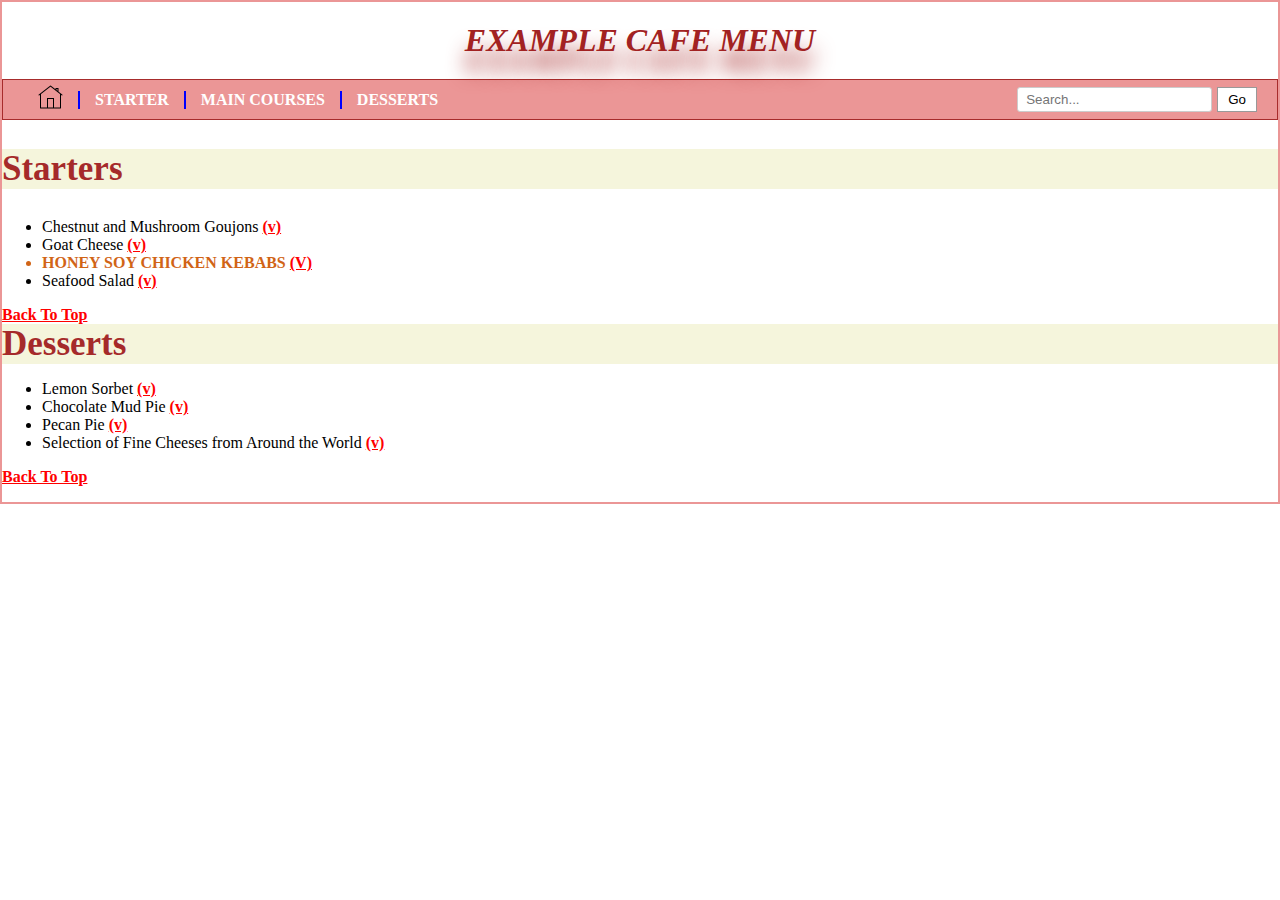
<file: Bai1b/index.html>
<!DOCTYPE html>
<html lang="en">
<head>
    <meta charset="UTF-8">
    <meta name="viewport" content="width=device-width, initial-scale=1.0">
    <title>Document</title>
    <link rel="stylesheet" href="style.css">
</head>
<body>
    <div class="box">
        <h1>EXAMPLE CAFE MENU</h1>
        <div class="navbar">
        <!-- Menu trái -->
            <div class="nav-left">
                <a href="">
                <img id="home" src="/img/icons8-home-50.png" alt="home">
                </a>
                <a href="#">STARTER</a>
                <a href="#">MAIN COURSES</a>
                <a href="#">DESSERTS</a>
            </div>
            
            <!-- Search box -->
            <div class="search-box">
                <input type="text" placeholder="Search...">
                <button>Go</button>
            </div>
        </div>

         <h2 id = "starters">Starters</h2>
        <ul>
            <li>Chestnut and Mushroom Goujons <a style="color: rgb(255,0,0); font-weight: bold;" href="#" >(v)</a></li>
            <li>Goat Cheese <a style="color: rgb(255,0,0); font-weight: bold;" href="#">(v)</a></li>
            <li style="text-transform: uppercase; color: rgb(209, 100, 22); font-weight: bold;">Honey Soy Chicken Kebabs <a style="color: rgb(255,0,0) ; font-weight: bold;" href="#">(V)</a></li>
            <li>Seafood Salad <a href="#" style="color: rgb(255,0,0); font-weight: bold;">(v)</a></li>
        </ul>
        <p id = "btt"><a href="#backtotop" style="color: rgb(255,0,0); font-weight: bold;">Back To Top</a></p>

         <!-- Desserts -->
        <h2 id = "desserts">Desserts</h2>
        <ul>
            <li>Lemon Sorbet <a href="#" style="color: rgb(255,0,0); font-weight: bold;">(v)</a></li>
            <li>Chocolate Mud Pie <a style="color: rgb(255,0,0); font-weight: bold;" href="#">(v)</a></li>
            <li>Pecan Pie <a style="color: rgb(255,0,0); font-weight: bold;" href="#">(v)</a></li>
            <li>Selection of Fine Cheeses from Around the World <a style="color: rgb(255,0,0); font-weight: bold;" href="#">(v)</a></li>
        </ul>
        <p><a href="#backtotop" style="color: rgb(255,0,0); font-weight: bold;">Back To Top</a></p>
    </div>
</body>
</html>
</file>
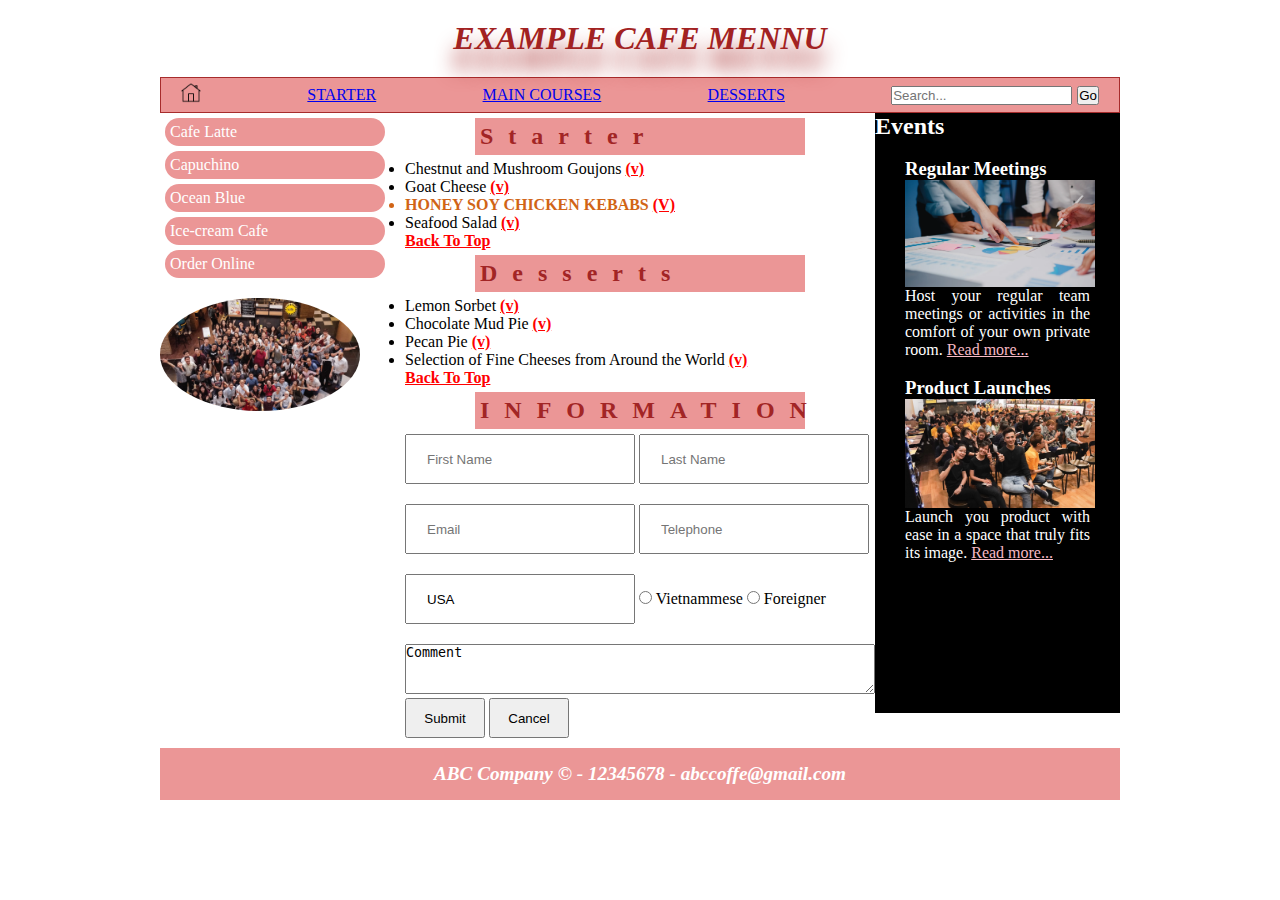
<file: Bai1c/index.html>
<!DOCTYPE html>
<html lang="en">
<head>
    <meta charset="UTF-8">
    <meta name="viewport" content="width=device-width, initial-scale=1.0">
    <title>Document</title>
    <link rel="stylesheet" href="style.css">
</head>
<body>
    <div id="wrapper">
        <h1>EXAMPLE CAFE MENNU</h1>
        <div id="header">
            <a href="">
            <img id="home" src="/img/icons8-home-50.png" alt="home" style="width: 20px; height: 20px;">
            </a>
            <a href="#">STARTER</a>
            <a href="#">MAIN COURSES</a>
            <a href="#">DESSERTS</a>
            <!-- Search box -->
            <div id="search-box">
                <input type="text" placeholder="Search...">
                <button>Go</button>
            </div>
        </div>

        <div id="main-content">
            <div id="sidebar">
                <ul>
                    <li>Cafe Latte</li>
                    <li>Capuchino</li>
                    <li>Ocean Blue</li>
                    <li>Ice-cream Cafe</li>
                    <li>Order Online</li>
                </ul>
                <img src="/img/company.webp" alt="">
            </div>

            <div id="content">
                <!-- Starter -->
                <h2>Starter</h2>
                <ul>
                    <li>Chestnut and Mushroom Goujons <a style="color: rgb(255,0,0); font-weight: bold;" href="#" >(v)</a></li>
                    <li>Goat Cheese <a style="color: rgb(255,0,0); font-weight: bold;" href="#">(v)</a></li>
                    <li style="text-transform: uppercase; color: rgb(209, 100, 22); font-weight: bold;">Honey Soy Chicken Kebabs <a style="color: rgb(255,0,0) ; font-weight: bold;" href="#">(V)</a></li>
                    <li>Seafood Salad <a href="#" style="color: rgb(255,0,0); font-weight: bold;">(v)</a></li>
                </ul>
                <p id = "btt"><a href="#backtotop" style="color: rgb(255,0,0); font-weight: bold;">Back To Top</a></p>
                
                <!-- Desserts -->
                <h2>Desserts</h2>
                <ul>
                    <li>Lemon Sorbet <a href="#" style="color: rgb(255,0,0); font-weight: bold;">(v)</a></li>
                    <li>Chocolate Mud Pie <a style="color: rgb(255,0,0); font-weight: bold;" href="#">(v)</a></li>
                    <li>Pecan Pie <a style="color: rgb(255,0,0); font-weight: bold;" href="#">(v)</a></li>
                    <li>Selection of Fine Cheeses from Around the World <a style="color: rgb(255,0,0); font-weight: bold;" href="#">(v)</a></li>
                </ul>
                <p><a href="#backtotop" style="color: rgb(255,0,0); font-weight: bold;">Back To Top</a></p>

                <h2>INFORMATION</h2>
                <form action="">
                    <label for="fname"></label>
                    <input style="width: 230px; height: 50px;" type="text" name="fname" id="fname" placeholder="First Name">
                    <label for="lname"></label>
                    <input style="width: 230px; height: 50px;" type="text" name="lname" id="lname" placeholder="Last Name">
                    <label for="email"></label>
                    <input style="width: 230px; height: 50px;" type="email" name="email" id="email" placeholder="Email">
                    <label for="tel"></label>
                    <input style="width: 230px; height: 50px;" type="tel" name="tel" id="tel" placeholder="Telephone">
                    <label for=""></label>
                    <input style="width: 230px; height: 50px;" type="text" name="" id="" value="USA">
                    <input type="radio" name="" id="">
                    <label for="">Vietnammese</label>
                    <input type="radio" name="" id="">
                    <label for="">Foreigner</label>
                    <textarea name="" id="" style="height: 50px; width: 470px;">Comment</textarea>
                    <button style="height: 40px; width: 80px;">Submit</button>
                    <button style="height: 40px; width: 80px;">Cancel</button>
                </form>
            </div>

            <div id="sidebar2" style="position: relative;">
                <h2 style="color: #fff;">Events</h2><br>
                <h3 style="color: #fff;">Regular Meetings</h3>
                <img src="/img/meeting.png" alt="" style="width: 220px;">
                <p style="color: #fff;">Host your regular team meetings or activities in the comfort of your own private room. <a style="color: rgb(247, 186, 197);" href="#">Read more...</a></p>
                <br>
                <h3 style="color: #fff;">Product Launches</h3>
                <img src="/img/events.webp" alt="" style="width: 220px;">
                <p style="color: #fff;">Launch you product with ease in a space that truly fits its image. <a style="color: rgb(247, 186, 197);" href="#">Read more...</a></p>
            </div>
        </div>

        <div id="footer">
            <p>ABC Company &copy; - 12345678 - abccoffe@gmail.com</p>
        </div>
    </div>
</body>
</html>
</file>
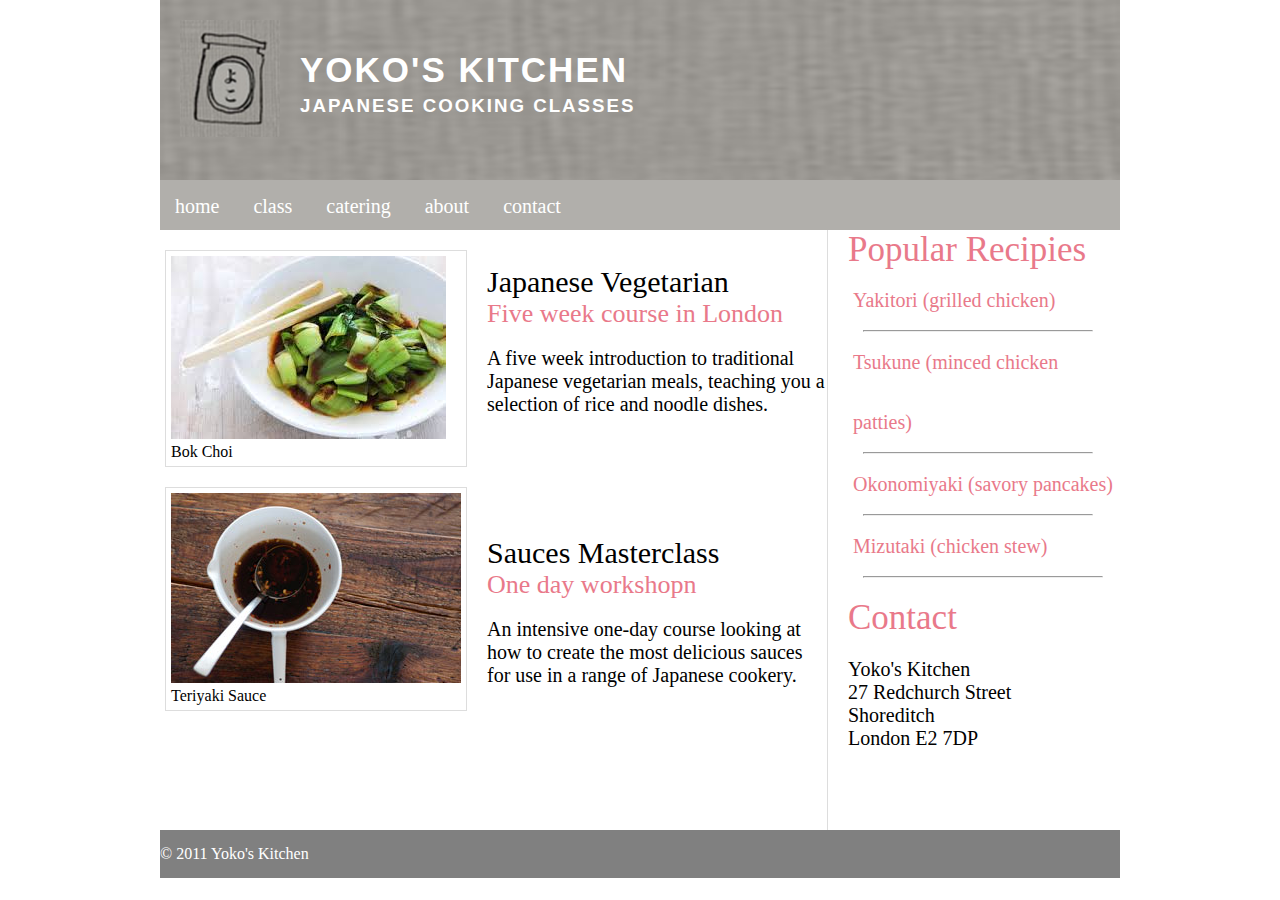
<file: bai2/index.html>
<!DOCTYPE html>
<html lang="en">
<head>
    <meta charset="UTF-8">
    <meta name="viewport" content="width=device-width, initial-scale=1.0">
    <title>Bai2</title>
    <link rel="stylesheet" href="stylec.css">
</head>
<body>
    <div id="wrapper">
        <div id="header">
            <img id="background" src="/img/background.png" alt="">
            <img id="logo" src="/img/logo.png" alt="">
            <div id="title">
                <h1>YOKO'S KITCHEN</h1>
                <h3>JAPANESE COOKING CLASSES</h3>
            </div>
            <div id="nav">
                <a href="">home</a>
                <a href="">class</a>
                <a href="">catering</a>
                <a href="">about</a>
                <a href="">contact</a>
            </div>
        </div>
        <!-- End header -->

        <div id="main-content" style="display: flex; min-height: 600px;">
            <div id="content-left">
                <div id="box1">
                    <img src="/img/bokchoi.jpg" alt="">
                    <p class="caption">Bok Choi</p>
                </div>

                <div id="box2">
                    <img src="/img/teriyaki.jpg" alt="">
                    <p class="caption">Teriyaki Sauce</p>
                </div>
            </div>

            <div id="content-between">
                <div id="paragraph1">
                    <p style="font-size: 30px;">Japanese Vegetarian</p>
                    <p style="font-size: 26px; color: #e9798a;">Five week course in London</p><br>
                    <p style="font-size: 20px;">A five week introduction to traditional Japanese vegetarian meals, teaching you a selection of rice and noodle dishes.</p>
                </div>
                
                <div id="paragraph2">
                    <p style="font-size: 30px;">Sauces Masterclass</p>
                    <p style="font-size: 26px; color: #e9798a;">One day workshopn</p><br>
                    <p style="font-size: 20px;">An intensive one-day course looking at how to create the most delicious sauces for use in a range of Japanese cookery.</p>
                </div>
                
            </div>

            <div id="content-right">
                <p id="heading">Popular Recipies</p>
                <div id="par">
                    <p>Yakitori (grilled chicken)</p>
                    <hr width="230px" style="margin: 0 10px;">
                    <p>Tsukune (minced chicken patties)</p>
                    <hr width="230px" style="margin: 0 10px;">
                    <p>Okonomiyaki (savory pancakes)</p>
                    <hr width="230px" style="margin: 0 10px;">
                    <p>Mizutaki (chicken stew)</p>
                    <hr width="240px" style="margin: 0 10px;">
                </div>

                <div id="contact">
                    <p id="heading" style="margin: 20px 0 20px 20px;">Contact</p>
                    <div id="par2">
                        <p>Yoko's Kitchen</p>
                        <p>27 Redchurch Street</p>
                        <p>Shoreditch</p>
                        <p>London E2 7DP</p>
                    </div>
                </div>
                
            </div>
        </div>
        <!-- end main-content -->

        <div id="footer">
            <p> &copy; 2011 Yoko's Kitchen</p>
        </div>
        <!-- end footer -->
    </div>
</body>
</html>
</file>
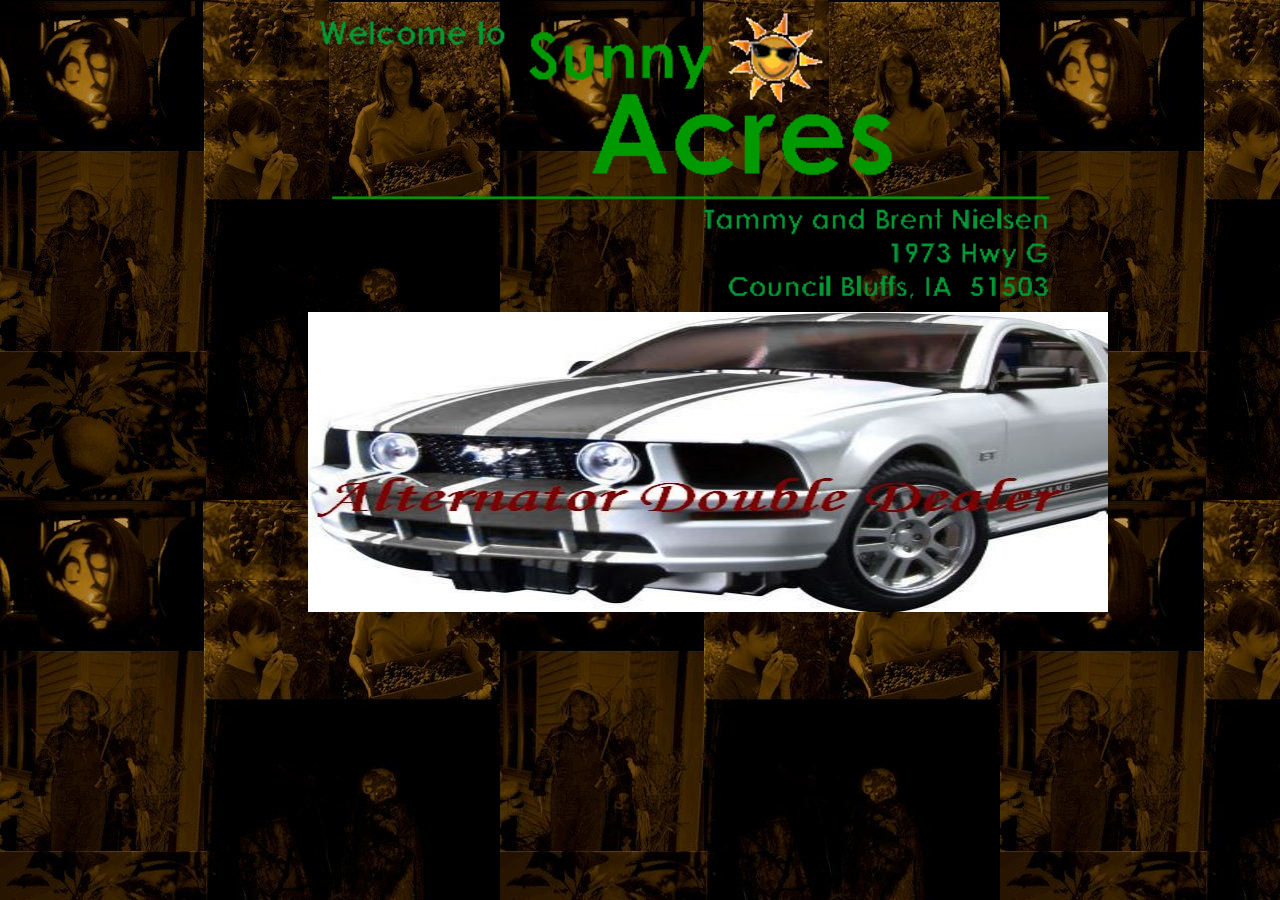
<file: Bai3/index.html>
<!DOCTYPE html>
<html lang="en">
<head>
    <meta charset="UTF-8">
    <meta name="viewport" content="width=device-width, initial-scale=1.0">
    <title>Document</title>
    <style>
        body {
            background-image: url('/img/background2.jpg');
        }

        div {
            padding-left: 300px;
        }

        .salogo {
            width: 800px;
            height: 300px;
        }

        .siggie {
            width: 800px;
            height: 300px;
            display: block;
        }
    </style>
</head>
<body>
    <div>
        <img class="salogo" src="/img/salogo.gif" alt="">
        <a href="home.html"><img class="siggie" src="/img/Siggie.jpg" alt=""></a>
    </div>
</body>
</html>
</file>
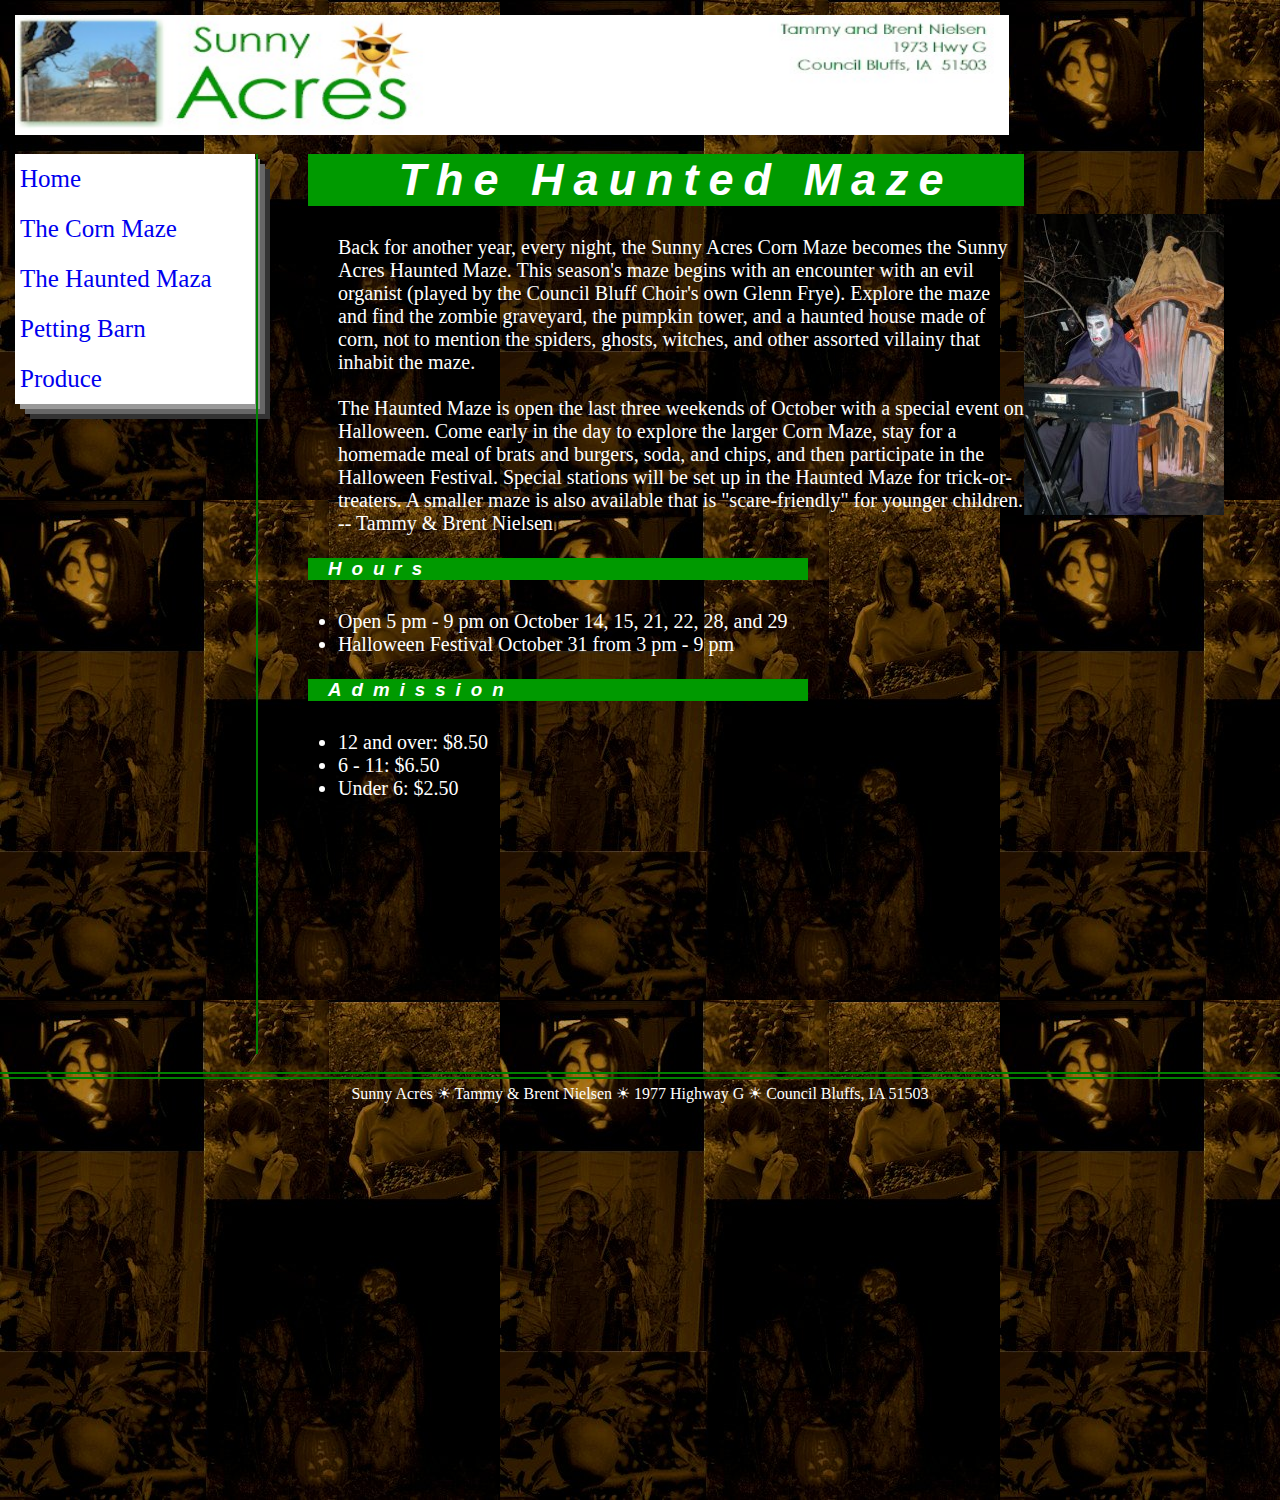
<file: Bai3/haunted.html>
<!DOCTYPE html>
<html lang="en">
<head>
    <meta charset="UTF-8">
    <meta name="viewport" content="width=device-width, initial-scale=1.0">
    <title>Haunted</title>
    <link rel="stylesheet" href="farm.css">
</head>
<body>
    <div id="wrapper">
        <div id="header">
            <img src="/img/salogo2.jpg" alt="">
        </div>
        <!-- end header -->

        <div id="main-content">
            <div id="nav-left">
                <ul style="list-style: none;">
                    <li><a target="_blank" href="home.html">Home</a></li>
                    <li><a target="_blank" href="maze.html">The Corn Maze</a></li>
                    <li><a href="#">The Haunted Maza</a></li>
                    <li><a target="_blank" href="petting.html">Petting Barn</a></li>
                    <li><a target="_blank" href="produce.html">Produce</a></li>
                </ul>
            </div>

            <div id="between-content">
                <h1 class="heading1" style="color: #fff;">The Haunted Maze</h1>
                <div class="paragraph1">
                    <p>Back for another year, every night, the Sunny Acres Corn Maze becomes the Sunny Acres Haunted Maze. This season's maze begins with an encounter with an evil organist (played by the Council Bluff Choir's own Glenn Frye). Explore the maze and find the zombie graveyard, the pumpkin tower, and a haunted house made of corn, not to mention the spiders, ghosts, witches, and other assorted villainy that inhabit the maze. </p>
                    <br>
                    <p>The Haunted Maze is open the last three weekends of October with a special event on Halloween. Come early in the day to explore the larger Corn Maze, stay for a homemade meal of brats and burgers, soda, and chips, and then participate in the Halloween Festival. Special stations will be set up in the Haunted Maze for trick-or-treaters. A smaller maze is also available that is "scare-friendly" for younger children.</p>
                    <p>--  Tammy & Brent Nielsen</p><br>
                </div>

                <h3 class="heading2">Hours</h3>
                <div id="paragraph2">
                    <ul>
                        <li>Open 5 pm - 9 pm on October 14, 15, 21, 22, 28, and 29 </li>
                        <li>Halloween Festival October 31 from 3 pm - 9 pm </li>
                        <br>
                    </ul>
                </div>

                <h3 class="heading3">Admission</h3>
                <div id="paragraph3">
                    <ul>
                        <li>12 and over: $8.50 </li>
                        <li>6 - 11: $6.50 </li>
                        <li>Under 6: $2.50 </li>
                        
                    </ul>
                </div>
            </div>

            <div id="photo-right">
                <img src="/img/photo3.jpg" alt="">
            </div>
        </div>
        <!-- end main-content -->
        <br><hr style="border: none; height: 2px; background-color: green; margin-bottom: 3px;">
        <hr style="border: none; height: 2px; background-color: green;">
        <div id="footer">
            <p>Sunny Acres  &#9728;  Tammy & Brent Nielsen  &#9728;  1977 Highway G  &#9728;  Council Bluffs, IA    51503 </p>
        </div>
    </div>
</body>
</html>
</file>
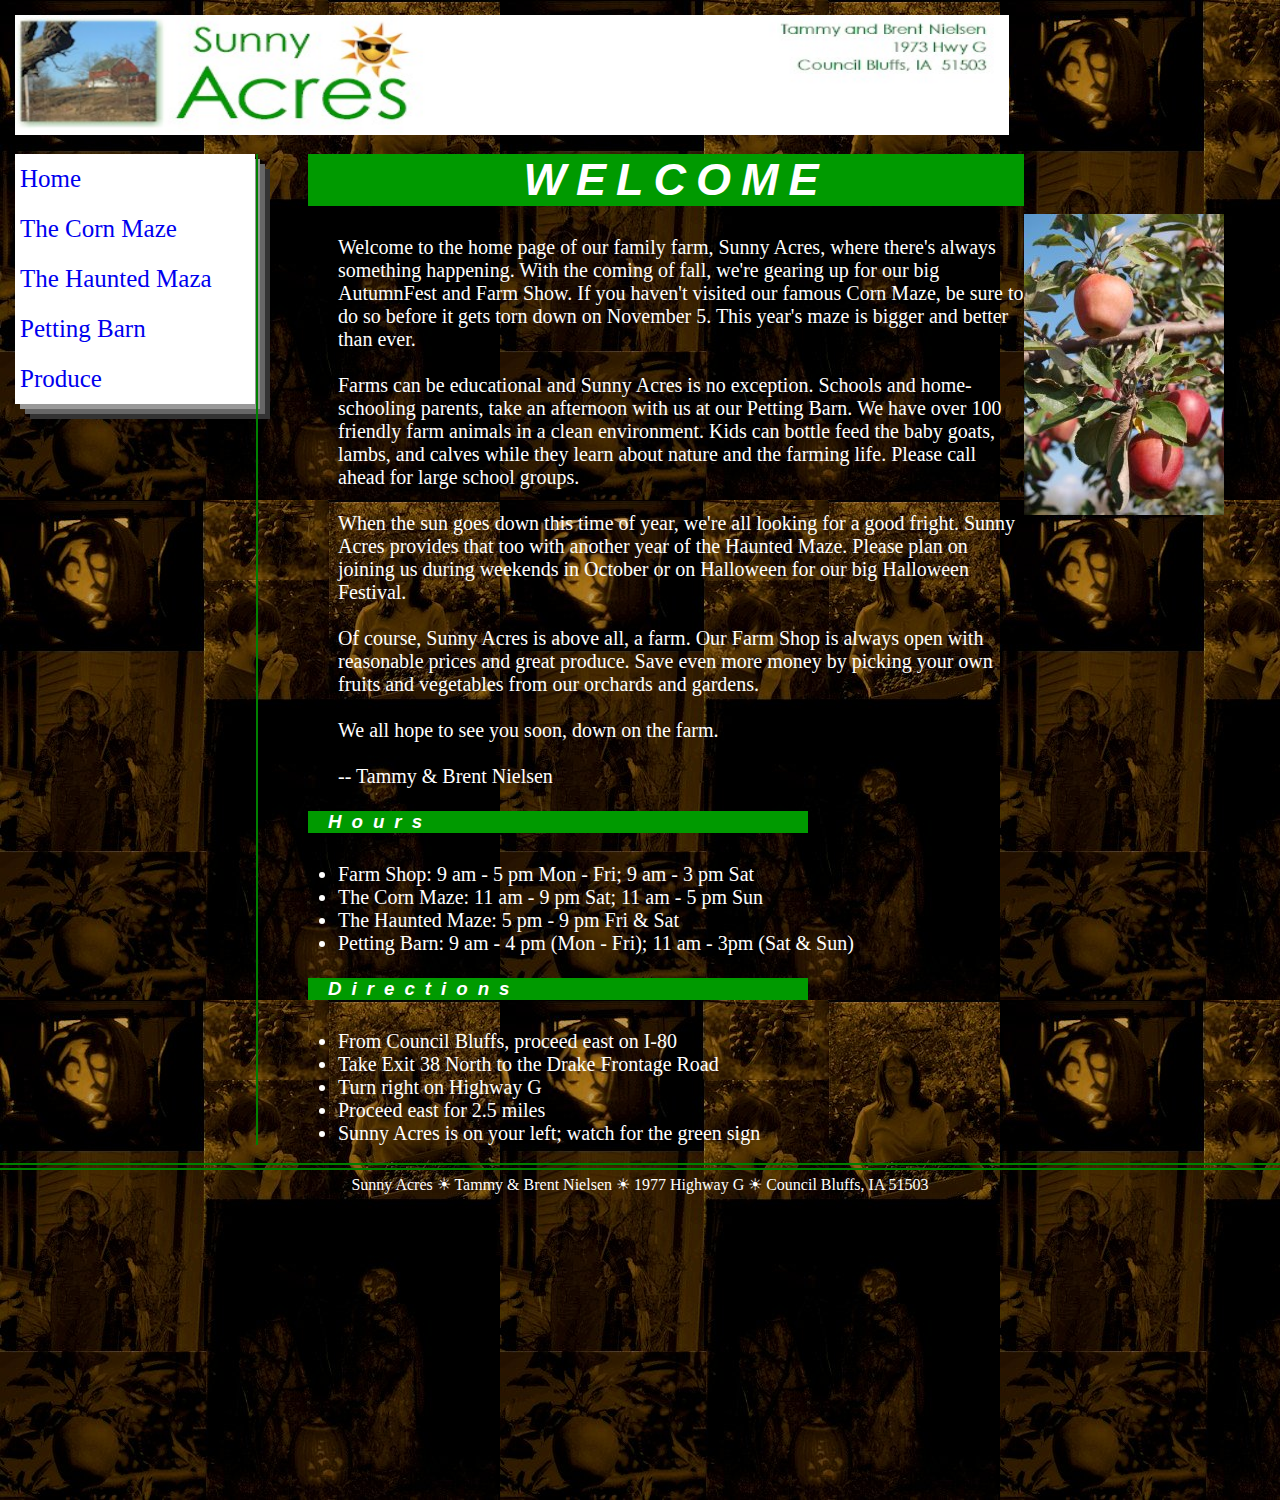
<file: Bai3/home.html>
<!DOCTYPE html>
<html lang="en">
<head>
    <meta charset="UTF-8">
    <meta name="viewport" content="width=device-width, initial-scale=1.0">
    <title>Home</title>
    <link rel="stylesheet" href="farm.css">
</head>
<body>
    <div id="wrapper">
        <div id="header">
            <img src="/img/salogo2.jpg" alt="">
        </div>
        <!-- end header -->

        <div id="main-content">
            <div id="nav-left">
                <ul style="list-style: none;">
                    <li><a href="#">Home</a></li>
                    <li><a target="_blank" href="maze.html">The Corn Maze</a></li>
                    <li><a target="_blank" href="haunted.html">The Haunted Maza</a></li>
                    <li><a target="_blank" href="petting.html">Petting Barn</a></li>
                    <li><a target="_blank" href="produce.html">Produce</a></li>
                </ul>
            </div>

            <div id="between-content">
                <h1 class="heading1" style="color: #fff;">WELCOME</h1>
                <div class="paragraph1">
                    <p> Welcome to the home page of our family farm, Sunny Acres, where there's always something happening. With the coming of fall, we're gearing up for our big AutumnFest and Farm Show. If you haven't visited our famous Corn Maze, be sure to do so before it gets torn down on November 5. This year's maze is bigger and better than ever. </p>
                    <br>
                    <p>Farms can be educational and Sunny Acres is no exception. Schools and home-schooling parents, take an afternoon with us at our Petting Barn. We have over 100 friendly farm animals in a clean environment. Kids can bottle feed the baby goats, lambs, and calves while they learn about nature and the farming life. Please call ahead for large school groups.</p>
                    <br>
                    <p>When the sun goes down this time of year, we're all looking for a good fright. Sunny Acres provides that too with another year of the Haunted Maze. Please plan on joining us during weekends in October or on Halloween for our big Halloween Festival.</p>
                    <br>
                    <p>Of course, Sunny Acres is above all, a farm. Our Farm Shop is always open with reasonable prices and great produce. Save even more money by picking your own fruits and vegetables from our orchards and gardens.</p>
                    <br>
                    <p>We all hope to see you soon, down on the farm.</p><br>
                    <p>--  Tammy & Brent Nielsen</p><br>
                </div>

                <h3 class="heading2">Hours</h3>
                <div id="paragraph2">
                    <ul>
                        <li>Farm Shop: 9 am - 5 pm Mon - Fri; 9 am - 3 pm Sat </li>
                        <li>The Corn Maze: 11 am - 9 pm Sat; 11 am - 5 pm Sun </li>
                        <li>The Haunted Maze: 5 pm - 9 pm Fri & Sat </li>
                        <li>Petting Barn: 9 am - 4 pm (Mon - Fri); 11 am - 3pm (Sat & Sun) </li><br>
                    </ul>
                </div>

                <h3 class="heading3">Directions</h3>
                <div id="paragraph3">
                    <ul>
                        <li>From Council Bluffs, proceed east on I-80 </li>
                        <li>Take Exit 38 North to the Drake Frontage Road </li>
                        <li>Turn right on Highway G </li>
                        <li>Proceed east for 2.5 miles </li>
                        <li>Sunny Acres is on your left; watch for the green sign </li>
                    </ul>
                </div>
            </div>

            <div id="photo-right">
                <img src="/img/photo1.jpg" alt="">
            </div>
        </div>
        <!-- end main-content -->
        <br><hr style="border: none; height: 2px; background-color: green; margin-bottom: 3px;">
        <hr style="border: none; height: 2px; background-color: green;">
        <div id="footer">
            <p>Sunny Acres  &#9728;  Tammy & Brent Nielsen  &#9728;  1977 Highway G  &#9728;  Council Bluffs, IA    51503 </p>
        </div>
    </div>
</body>
</html>
</file>
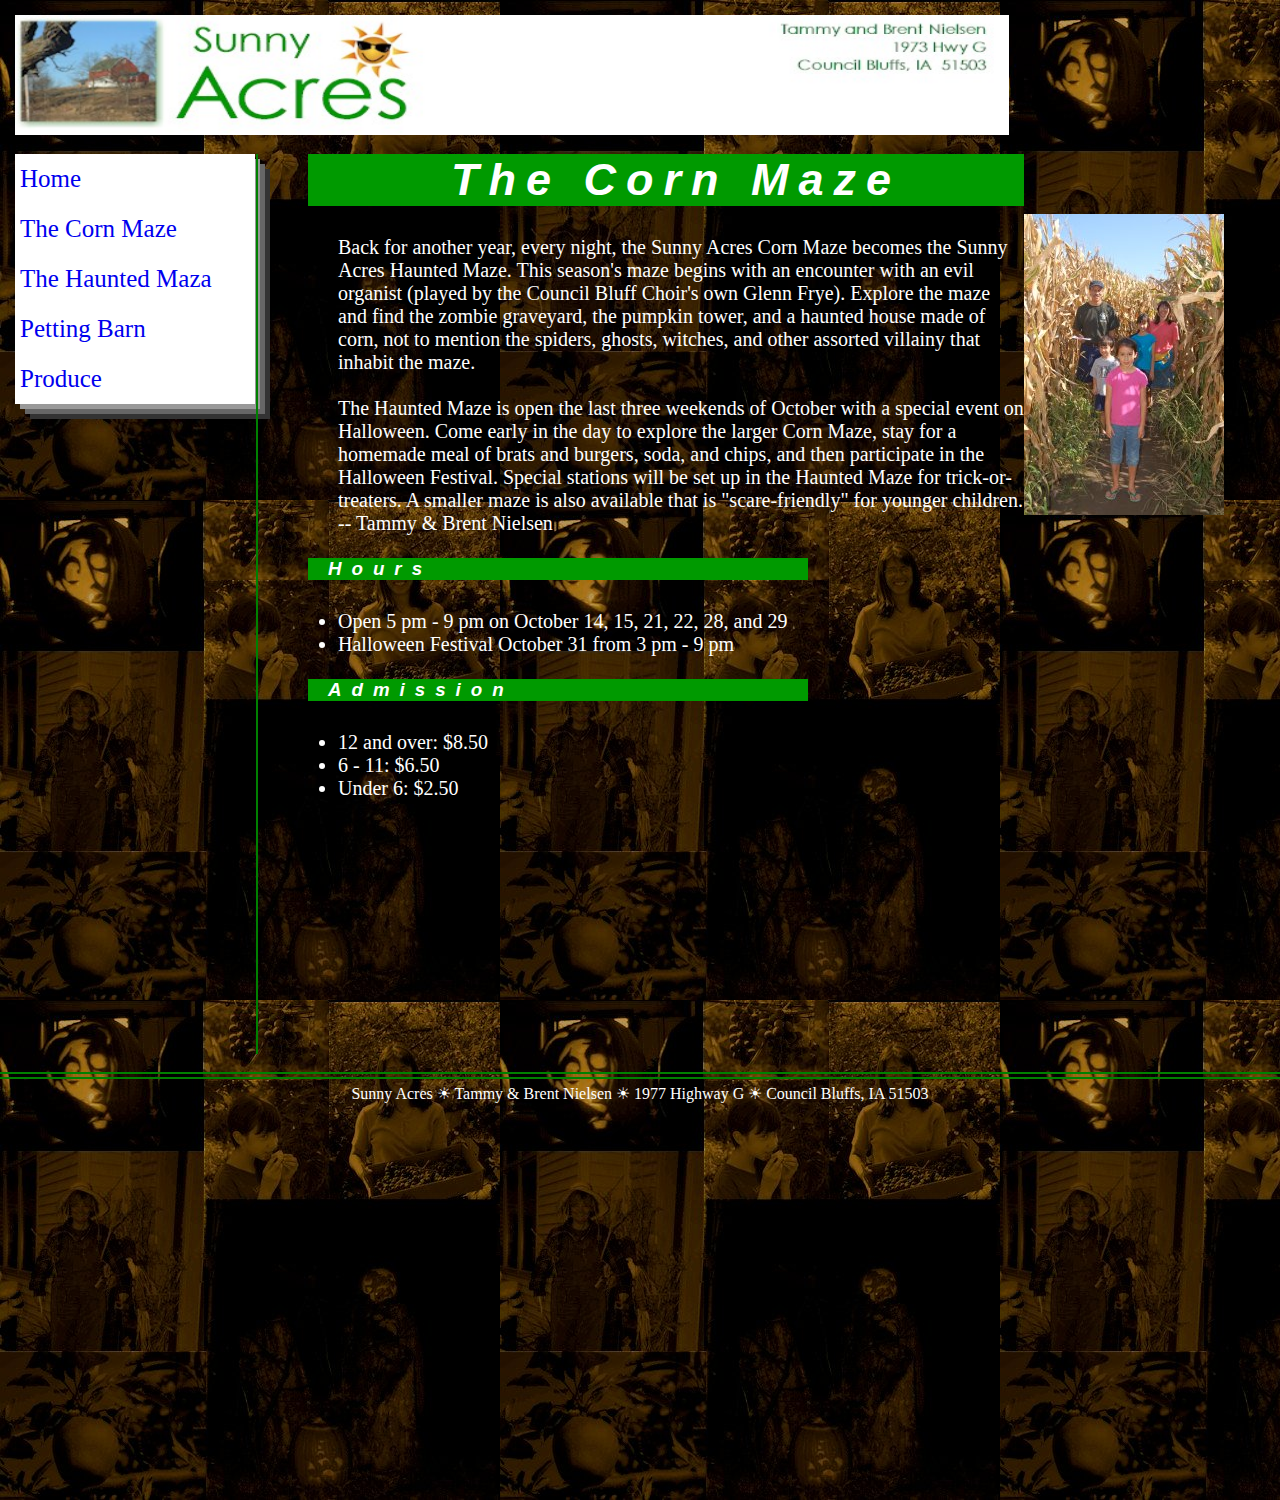
<file: Bai3/maze.html>
<!DOCTYPE html>
<html lang="en">
<head>
    <meta charset="UTF-8">
    <meta name="viewport" content="width=device-width, initial-scale=1.0">
    <title>Maze</title>
    <link rel="stylesheet" href="farm.css">
</head>
<body>
    <div id="wrapper">
        <div id="header">
            <img src="/img/salogo2.jpg" alt="">
        </div>
        <!-- end header -->

        <div id="main-content">
            <div id="nav-left">
                <ul style="list-style: none;">
                    <li><a target="_blank" href="home.html">Home</a></li>
                    <li><a href="#">The Corn Maze</a></li>
                    <li><a target="_blank" href="haunted.html">The Haunted Maza</a></li>
                    <li><a target="_blank" href="petting.html">Petting Barn</a></li>
                    <li><a target="_blank" href="produce.html">Produce</a></li>
                </ul>
            </div>

            <div id="between-content">
                <h1 class="heading1" style="color: #fff;">The Corn Maze</h1>
                <div class="paragraph1">
                    <p>Back for another year, every night, the Sunny Acres Corn Maze becomes the Sunny Acres Haunted Maze. This season's maze begins with an encounter with an evil organist (played by the Council Bluff Choir's own Glenn Frye). Explore the maze and find the zombie graveyard, the pumpkin tower, and a haunted house made of corn, not to mention the spiders, ghosts, witches, and other assorted villainy that inhabit the maze. </p>
                    <br>
                    <p>The Haunted Maze is open the last three weekends of October with a special event on Halloween. Come early in the day to explore the larger Corn Maze, stay for a homemade meal of brats and burgers, soda, and chips, and then participate in the Halloween Festival. Special stations will be set up in the Haunted Maze for trick-or-treaters. A smaller maze is also available that is "scare-friendly" for younger children.</p>
                    <p>--  Tammy & Brent Nielsen</p><br>
                </div>

                <h3 class="heading2">Hours</h3>
                <div id="paragraph2">
                    <ul>
                        <li>Open 5 pm - 9 pm on October 14, 15, 21, 22, 28, and 29 </li>
                        <li>Halloween Festival October 31 from 3 pm - 9 pm </li>
                        <br>
                    </ul>
                </div>

                <h3 class="heading3">Admission</h3>
                <div id="paragraph3">
                    <ul>
                        <li>12 and over: $8.50 </li>
                        <li>6 - 11: $6.50 </li>
                        <li>Under 6: $2.50 </li>
                        
                    </ul>
                </div>
            </div>

            <div id="photo-right">
                <img src="/img/photo2.jpg" alt="">
            </div>
        </div>
        <!-- end main-content -->
        <br><hr style="border: none; height: 2px; background-color: green; margin-bottom: 3px;">
        <hr style="border: none; height: 2px; background-color: green;">
        <div id="footer">
            <p>Sunny Acres  &#9728;  Tammy & Brent Nielsen  &#9728;  1977 Highway G  &#9728;  Council Bluffs, IA    51503 </p>
        </div>
    </div>
</body>
</html>
</file>
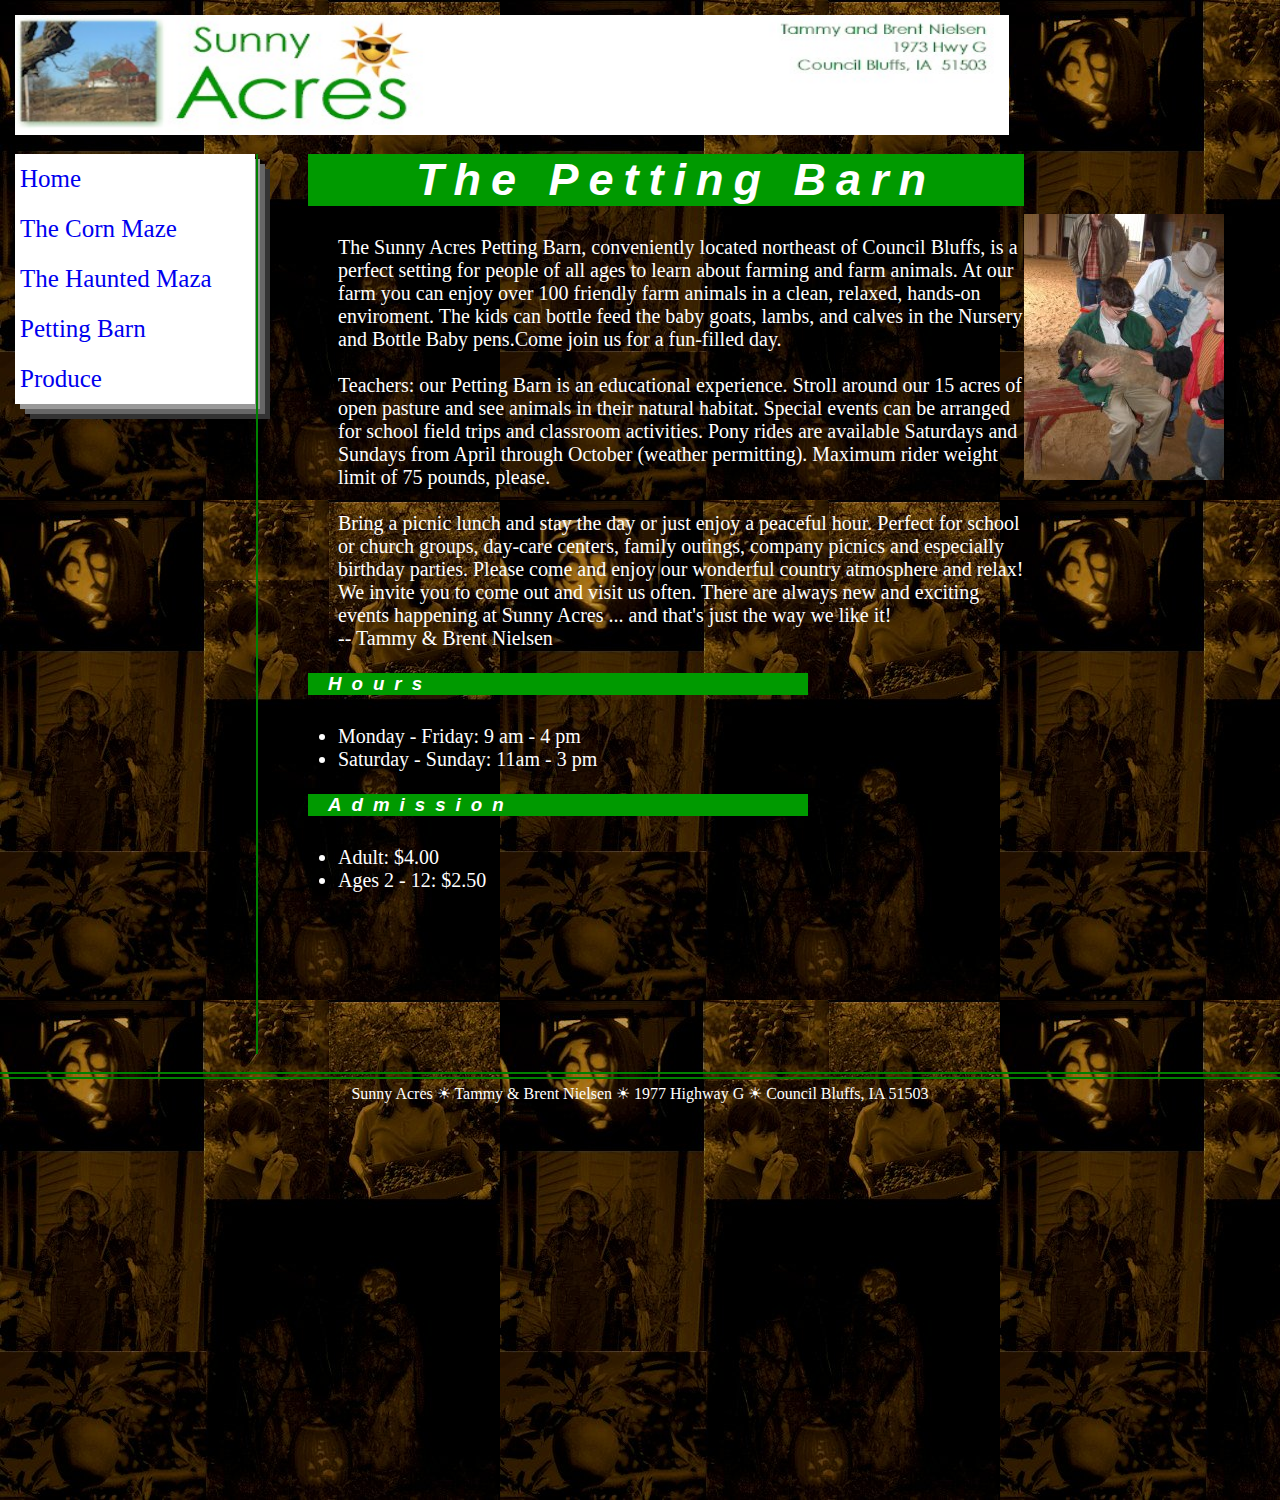
<file: Bai3/petting.html>
<!DOCTYPE html>
<html lang="en">
<head>
    <meta charset="UTF-8">
    <meta name="viewport" content="width=device-width, initial-scale=1.0">
    <title>Petting</title>
    <link rel="stylesheet" href="farm.css">
</head>
<body>
    <div id="wrapper">
        <div id="header">
            <img src="/img/salogo2.jpg" alt="">
        </div>
        <!-- end header -->

        <div id="main-content">
            <div id="nav-left">
                <ul style="list-style: none;">
                    <li><a target="_blank" href="home.html">Home</a></li>
                    <li><a target="_blank" href="maze.html">The Corn Maze</a></li>
                    <li><a target="_blank" href="haunted.html">The Haunted Maza</a></li>
                    <li><a href="#">Petting Barn</a></li>
                    <li><a target="_blank" href="produce.html">Produce</a></li>
                </ul>
            </div>

            <div id="between-content">
                <h1 class="heading1" style="color: #fff;">The Petting Barn</h1>
                <div class="paragraph1">
                    <p> The Sunny Acres Petting Barn, conveniently located northeast of Council Bluffs, is a perfect setting for people of all ages to learn about farming and farm animals. At our farm you can enjoy over 100 friendly farm animals in a clean, relaxed, hands-on enviroment. The kids can bottle feed the baby goats, lambs, and calves in the Nursery and Bottle Baby pens.Come join us for a fun-filled day. </p>
                    <br>
                    <p>Teachers: our Petting Barn is an educational experience. Stroll around our 15 acres of open pasture and see animals in their natural habitat. Special events can be arranged for school field trips and classroom activities. Pony rides are available Saturdays and Sundays from April through October (weather permitting). Maximum rider weight limit of 75 pounds, please.</p>
                    <br>
                    <p>Bring a picnic lunch and stay the day or just enjoy a peaceful hour. Perfect for school or church groups, day-care centers, family outings, company picnics and especially birthday parties. Please come and enjoy our wonderful country atmosphere and relax! We invite you to come out and visit us often. There are always new and exciting events happening at Sunny Acres ... and that's just the way we like it!</p>
                    <p>--  Tammy & Brent Nielsen</p><br>
                </div>

                <h3 class="heading2">Hours</h3>
                <div id="paragraph2">
                    <ul>
                        <li>Monday - Friday: 9 am - 4 pm  </li>
                        <li>Saturday - Sunday: 11am - 3 pm </li>
                        <br>
                    </ul>
                </div>

                <h3 class="heading3">Admission</h3>
                <div id="paragraph3">
                    <ul>
                        <li>Adult: $4.00 </li>
                        <li>Ages 2 - 12: $2.50 </li>
                        
                    </ul>
                </div>
            </div>

            <div id="photo-right">
                <img src="/img/photo4.jpg" alt="">
            </div>
        </div>
        <!-- end main-content -->
        <br><hr style="border: none; height: 2px; background-color: green; margin-bottom: 3px;">
        <hr style="border: none; height: 2px; background-color: green;">
        <div id="footer">
            <p>Sunny Acres  &#9728;  Tammy & Brent Nielsen  &#9728;  1977 Highway G  &#9728;  Council Bluffs, IA    51503 </p>
        </div>
    </div>
</body>
</html>
</file>
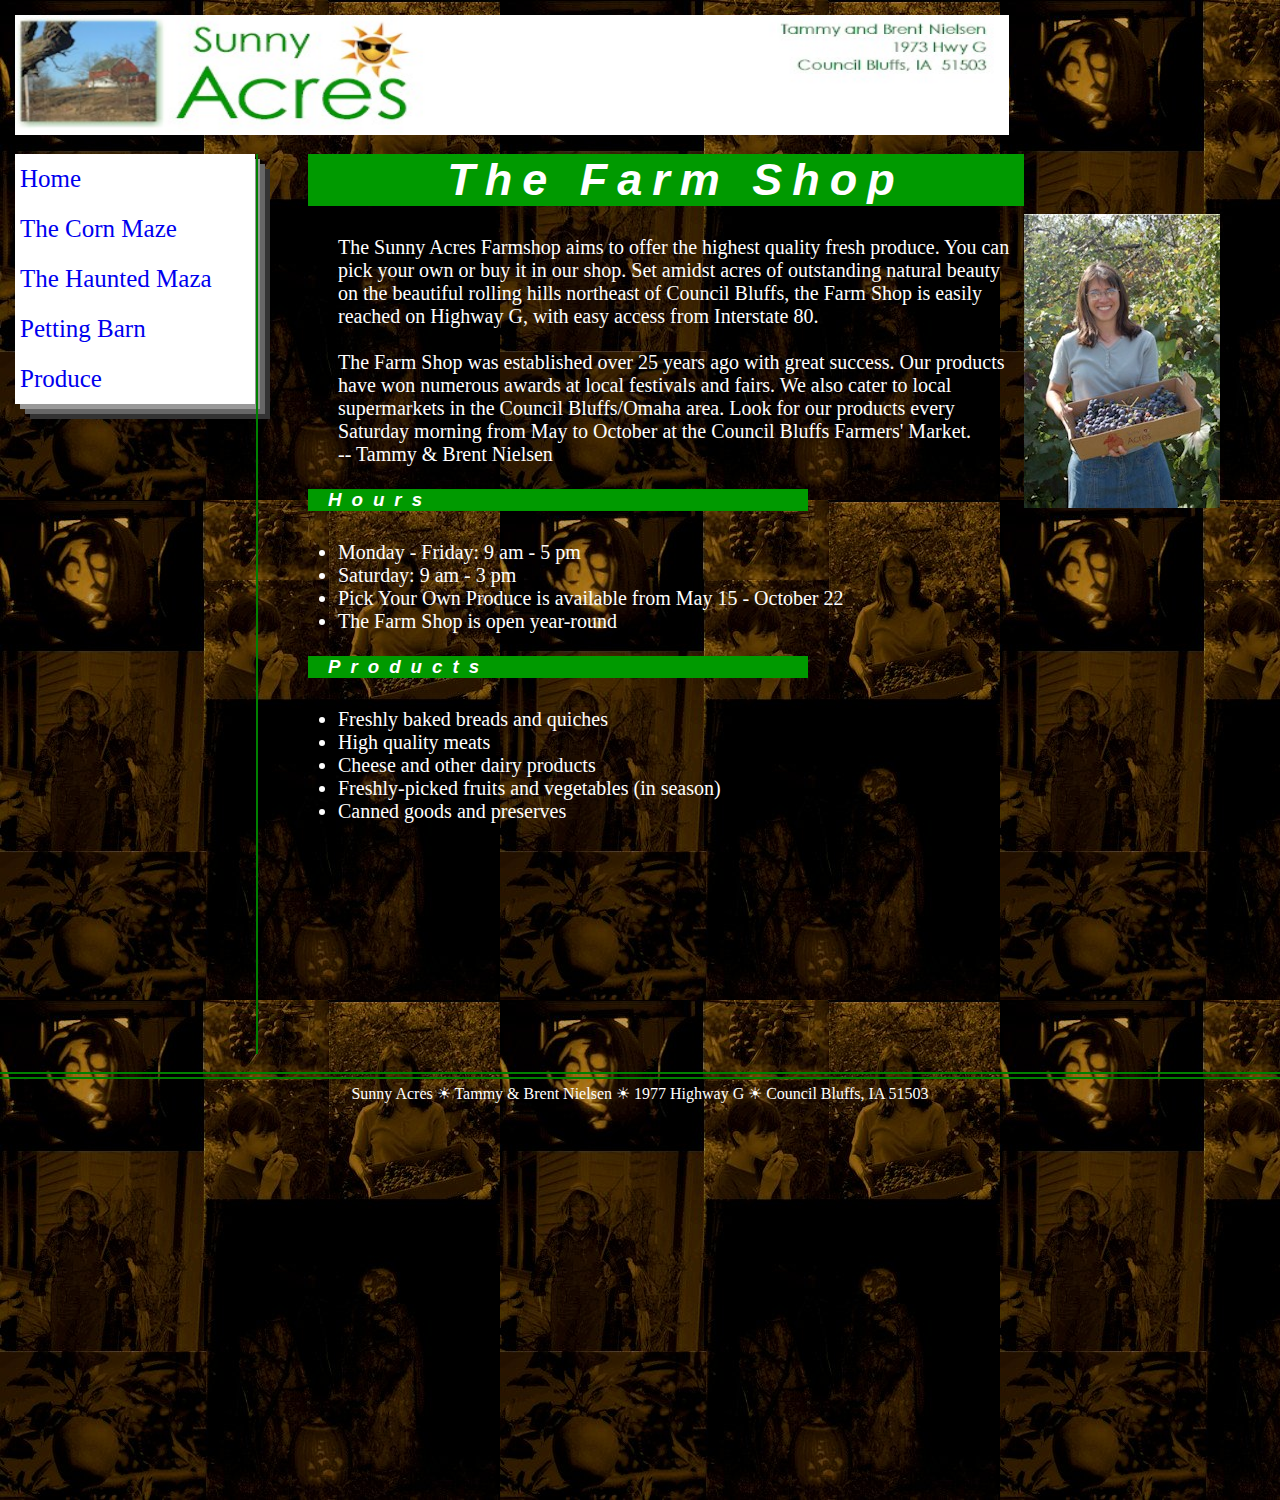
<file: Bai3/produce.html>
<!DOCTYPE html>
<html lang="en">
<head>
    <meta charset="UTF-8">
    <meta name="viewport" content="width=device-width, initial-scale=1.0">
    <title>Produce</title>
    <link rel="stylesheet" href="farm.css">
</head>
<body>
    <div id="wrapper">
        <div id="header">
            <img src="/img/salogo2.jpg" alt="">
        </div>
        <!-- end header -->

        <div id="main-content">
            <div id="nav-left">
                <ul style="list-style: none;">
                    <li><a target="_blank" href="home.html">Home</a></li>
                    <li><a target="_blank" href="maze.html">The Corn Maze</a></li>
                    <li><a target="_blank" href="haunted.html">The Haunted Maza</a></li>
                    <li><a target="_blank" href="petting.html">Petting Barn</a></li>
                    <li><a href="#">Produce</a></li>
                </ul>
            </div>

            <div id="between-content">
                <h1 class="heading1" style="color: #fff;">The Farm Shop</h1>
                <div class="paragraph1">
                    <p> The Sunny Acres Farmshop aims to offer the highest quality fresh produce. You can pick your own or buy it in our shop. Set amidst acres of outstanding natural beauty on the beautiful rolling hills northeast of Council Bluffs, the Farm Shop is easily reached on Highway G, with easy access from Interstate 80. </p>
                    <br>
                    <p>The Farm Shop was established over 25 years ago with great success. Our products have won numerous awards at local festivals and fairs. We also cater to local supermarkets in the Council Bluffs/Omaha area. Look for our products every Saturday morning from May to October at the Council Bluffs Farmers' Market. </p>
                    <p>--  Tammy & Brent Nielsen</p><br>
                </div>

                <h3 class="heading2">Hours</h3>
                <div id="paragraph2">
                    <ul>
                        <li>Monday - Friday: 9 am - 5 pm </li>
                        <li>Saturday: 9 am - 3 pm </li>
                        <li>Pick Your Own Produce is available from May 15 - October 22 </li>
                        <li>The Farm Shop is open year-round</li>
                        <br>
                    </ul>
                </div>

                <h3 class="heading3">Products</h3>
                <div id="paragraph3">
                    <ul>
                        <li>Freshly baked breads and quiches  </li>
                        <li>High quality meats  </li>
                        <li>Cheese and other dairy products  </li>
                        <li>Freshly-picked fruits and vegetables (in season) </li>
                        <li>Canned goods and preserves </li>
                    </ul>
                </div>
            </div>

            <div id="photo-right">
                <img src="/img/photo5.jpg" alt="">
            </div>
        </div>
        <!-- end main-content -->
        <br><hr style="border: none; height: 2px; background-color: green; margin-bottom: 3px;">
        <hr style="border: none; height: 2px; background-color: green;">
        <div id="footer">
            <p>Sunny Acres  &#9728;  Tammy & Brent Nielsen  &#9728;  1977 Highway G  &#9728;  Council Bluffs, IA    51503 </p>
        </div>
    </div>
</body>
</html>
</file>
<file: Bai1b/style.css>
body {
    border: 2px solid #eb9696;
    margin: 0;
}

h1 {
    text-align: center;
    color: #A22222;
    font-style: italic;
    text-shadow: 0 20px 20px #A22222;
    margin: 20px 0;
}

.navbar {
    display: flex;
    justify-content: space-between; /* menu trái + search phải */
    align-items: center;
    background-color: #EB9696;
    border: 0.5px solid #A72C2C;
    padding: 5px 20px;
}

.nav-left {
    display: flex;
    align-items: center;
}

.nav-left a {
    text-decoration: none;
    color: white;
    font-weight: bold;
    padding: 0 15px;
}

.nav-left a:not(:first-child) {
    border-left: 2px solid blue;
}

#home {
    width: 25px;
    height: 25px;
}

.search-box {
    display: flex;
    align-items: center;
    gap: 5px;
}

.search-box input {
    padding: 4px 8px;
    border: 1px solid #ccc;
    border-radius: 3px;
}

.search-box button {
    padding: 4px 10px;
    border: 1px solid #999;
    background: white;
    cursor: pointer;
}

#starters {
    background-color:rgb(245, 245, 220);
    font-size: 35px;
    color: #a52a2a;
}

#desserts{
    margin: 0;
    padding: 0;
    background-color:rgb(245, 245, 220);
    font-size: 35px;
    color: #a52a2a;
}

#btt {
    margin: 0;
}
</file>
<file: Bai1c/style.css>
* {
    padding: 0;
    margin: 0;
    box-sizing: border-box;
}

#wrapper {
    max-width: 960px;
    margin: 0px auto;
}

h1 {
    text-align: center;
    color: #A22222;
    font-style: italic;
    text-shadow: 0 20px 20px #A22222;
    margin: 20px 0;
}
#header {
    display: flex;
    justify-content: space-between; /* menu trái + search phải */
    align-items: center;
    background-color: #EB9696;
    border: 0.5px solid #A72C2C;
    padding: 5px 20px;
}

#search-box {
    display: flex;
    align-items: center;
    gap: 5px;
}

#main-content {
    display: flex;
    min-height: 500px;
}

#sidebar {
    flex-basis: 30%;
}
#sidebar li {
    padding: 5px;
    margin: 5px;
    margin-bottom: 5px;
    background-color: rgb(235, 150, 150);
    border-radius: 25px;
    color: white;
    cursor: pointer;
    width: 220px;
}

#sidebar img {
    width: 200px;
    border-radius: 50%;
    margin-top: 20px;
    display: block;

}

#content {
    flex-basis: 40%;
}

#content h2 {
    padding: 5px;
    margin: 5px;
    background: rgb(235, 150, 150);
    color: rgb(162, 37, 37);
    letter-spacing: 15px;
    width: 330px;
    margin-left: 70px;
}

#content input {
    padding: 20px;
    margin-bottom: 20px;
}

#sidebar2 {
    flex-basis: 30%;
    background-color: #000;
    height: 600px;
}

#sidebar2 h3,
#sidebar2 img {
    display: block;
    padding-left: 30px;
}

#sidebar2 p {
    padding: 0 30px 0 30px;
    text-align: justify;
}

#footer {
    background:rgb(235, 150, 150);
    margin-top: 10px;
    padding: 15px 0px;
    font-style: italic;
    font-weight: bold;
    font-size: larger;
    text-align: center;
    color: #fff;
}
</file>
<file: bai2/stylec.css>
* {
    padding: 0;
    margin: 0;
    box-sizing: border-box;
}

#wrapper {
    max-width: 960px;
    margin: 0px auto;
}

#header {
    position: relative;
}

#header #background {
    width: 100%;
    height: 180px;
    display: block; /* đảm bảo ảnh xuống dòng riêng */
}

#header #logo {
    position: absolute; /* đặt logo chồng lên background */
    top: 20px;   /* chỉnh vị trí từ trên xuống */
    left: 20px;  /* chỉnh vị trí từ trái sang */
    width: 100px;
    z-index: 2; 
}

#header #title {
    position: absolute;
    top: 50px;
    left: 140px;
    color: #fff;
    z-index: 2;
    font-family: Arial, Helvetica, sans-serif;
    letter-spacing: 2px;
}

#header #title h1 {
    font-size: 35px;
    margin-bottom: 5px;
}

#header #title p {
    font-size: 14px;
}

#nav {
    background-color: #b1afab;
    height: 50px;
}

#nav a{
    text-decoration: none;
    color: white;
    padding: 15px;
    font-size: 20px;
    bottom: auto;
    display: inline-block;
}

#nav a:hover {
    color: #000;
}

#content-left {
    flex-basis: 18%;
}

#box1{
    margin-top: 20px;
    border: 1px solid #ddd;
    padding: 5px 5px;
    margin-left: 5px;
    background: #fff;
}

#box2{
    margin-top: 20px;
    border: 1px solid #ddd;
    padding: 5px 5px;
    margin-left: 5px;
    background: #fff;
}

#contetn-between {
    flex-basis: 40%;
}

#content-between #paragraph1 {
    margin: 35px 0 0 20px;
    width: 340px;
}

#content-between #paragraph2 {
    margin: 120px 0 0 20px;
    width: 340px;
}

#content-right {
    flex-basis: 30%;
    border-left: 1px solid #ddd;
}

#content-right #heading {
    color: #e9798a;
    font-size: 35px;
    margin-left: 20px;
}

#content-right #par {
    color: #e9798a;
    font-size: 20px;
    line-height: 3;
    margin-left: 25px;
}

#content-right #contact #par2 {
    margin-left: 20px;
    font-size: 20px;
}

#footer {
    background: gray;
    padding: 15px 0px;
    color: #fff;
}
</file>
<file: Bai3/farm.css>
* {
    padding: 0;
    margin: 0;
    box-sizing: border-box;
}

body {
    background-image: url(/img/background2.jpg);
    min-height: 1500px;
}


#header img {
    width: 80%;
    height: 150px;
    padding: 15px;
}

#main-content {
    display: flex;
}

#nav-left {
    flex-basis: 20%;
}

#nav-left ul {
    margin-left: 15px;
    list-style: none;
    background: #fff;
    width: 240px;
    line-height: 2;
    font-size: 25px;
    box-shadow: 
    5px 5px 0px #999,   
    10px 10px 0px #666, 
    15px 15px 0px #333;
    
}

#nav-left a {
    text-decoration: none;
}

#nav-left li {
    margin-left: 5px;
    color: #8c0188;
}

#between-content {
    flex-basis: 60%;
    border-left: 2px solid green;
    padding-left: 50px;
    min-height: 900px;
}

#between-content .heading1 {
    padding-left: 20px ;
    background-color: #009a00;
    font-style: italic;
    font-family: Arial, Helvetica, sans-serif;
    letter-spacing: 10px;
    text-align: center;
    font-size: 45px;
}

#between-content .paragraph1 {
    padding-top: 30px;
    padding-left: 30px;
    color: #fff;
    font-size: 20px;

}

#photo-right img {
    margin-top: 60px;
    
}

#between-content .heading2 {
    padding-left: 20px ;
    background-color: #009a00;
    font-style: italic;
    font-family: Arial, Helvetica, sans-serif;
    letter-spacing: 10px;
    color: #fff;
    width: 500px;
}

#between-content #paragraph2 {
    padding-top: 30px;
    padding-left: 30px;
    color: #fff;
    font-size: 20px;
}

#between-content .heading3 {
    padding-left: 20px ;
    background-color: #009a00;
    font-style: italic;
    font-family: Arial, Helvetica, sans-serif;
    letter-spacing: 10px;
    color: #fff;
    width: 500px;
}

#between-content #paragraph3 {
    padding-top: 30px;
    padding-left: 30px;
    color: #fff;
    font-size: 20px;
}

#footer p{
    color: #fff;
    text-align: center;
    padding: 5px;
}
</file>
